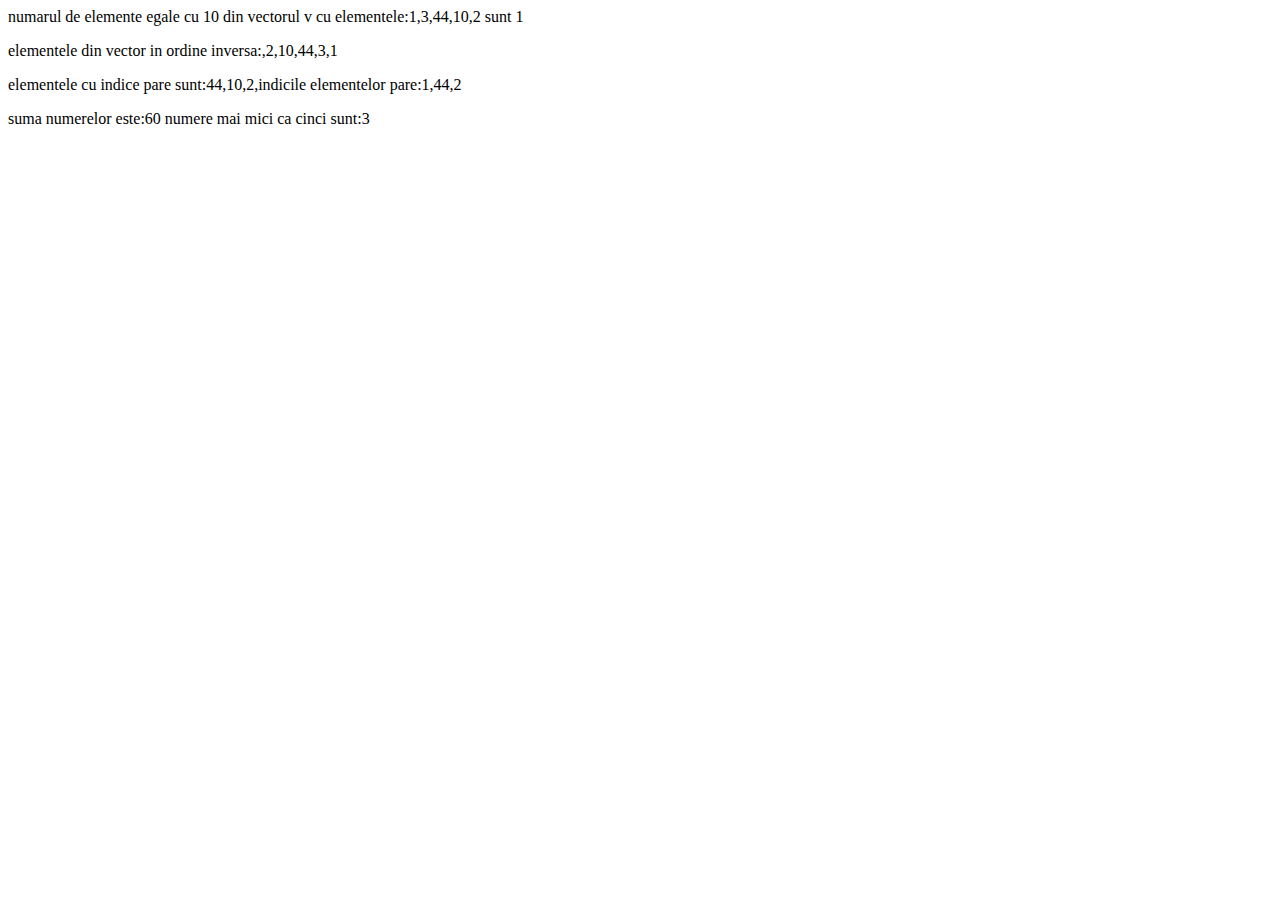
<file: javascript/for/lectia1/index.html>
<!DOCTYPE html>
<html>
<head>
<title>Page Title</title>

<!-- adaug jquery -->
<script src="https://ajax.googleapis.com/ajax/libs/jquery/3.1.0/jquery.min.js"></script>


</head>
<body>


<div id="output"></div>

<!-- adaug codul javascript -->
<script type="text/javascript" src="script.js"></script>

</body>
</html>
</file>
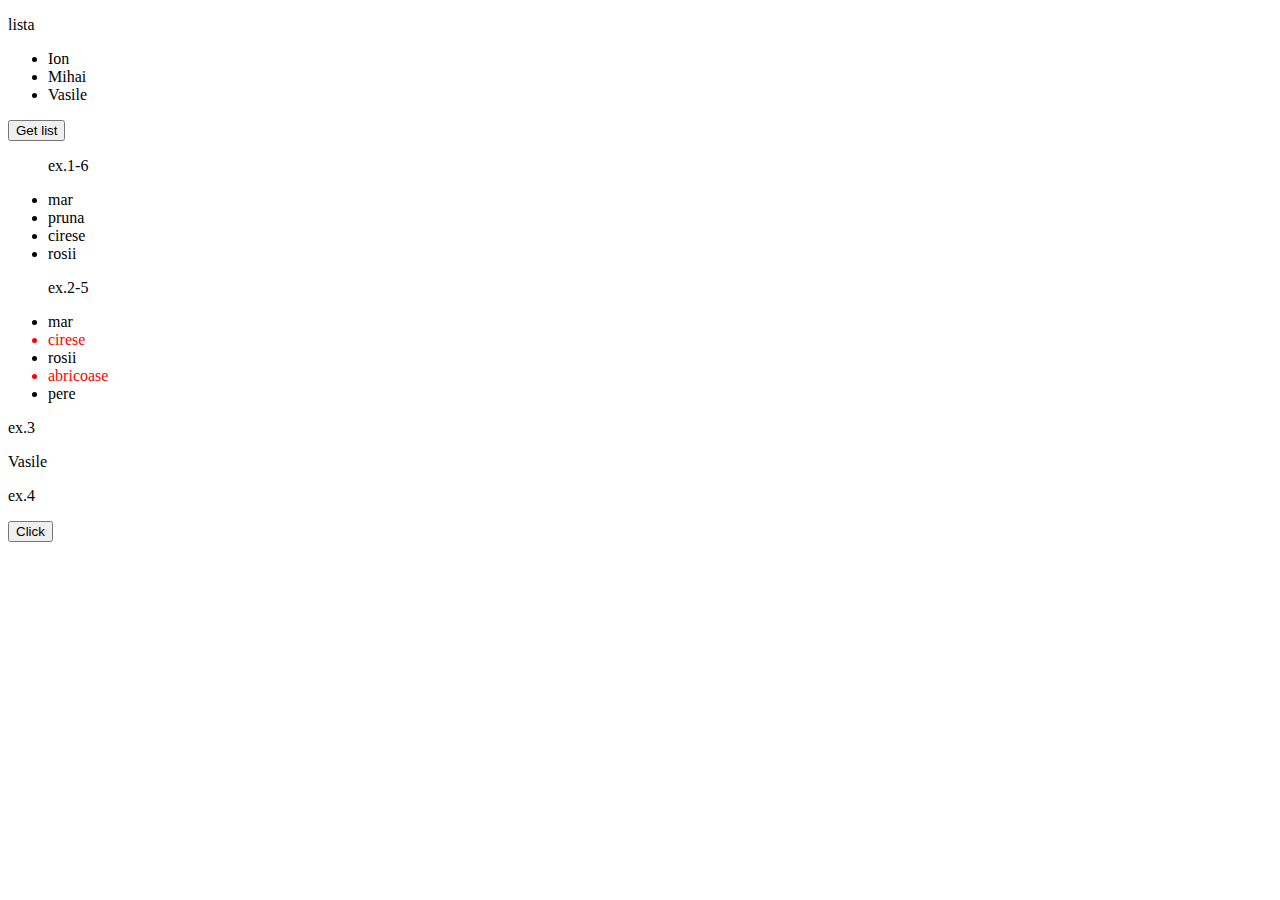
<file: javascript/for/lectia2/index.html>
<!DOCTYPE html>
<html>
<head>
<title>Page Title</title>

<!-- adaug jquery -->
<script src="https://ajax.googleapis.com/ajax/libs/jquery/3.1.0/jquery.min.js"></script>


</head>
<body>

<!--  codul lectie -->
<div id="lectie">
	<p>lista</p>
	<ul id='ul1'>
		<li class="clasa-1">Ion</li>
		<li>Mihai</li>
		<li id="id-1">Vasile</li>
	</ul>
</div>

<button id="lectieButon">Get list</button>

<!-- cod rezolvare -->
<div id="rezolvare">
    <ul id="ul2">
	</ul>
	<ul id="ul3">
	</ul>
</div>

<div id="output"></div>
<button id="rezolvareButon">Click</button>

<!-- adaug codul javascript -->
<script type="text/javascript" src="script.js"></script>

</body>
</html>
</file>
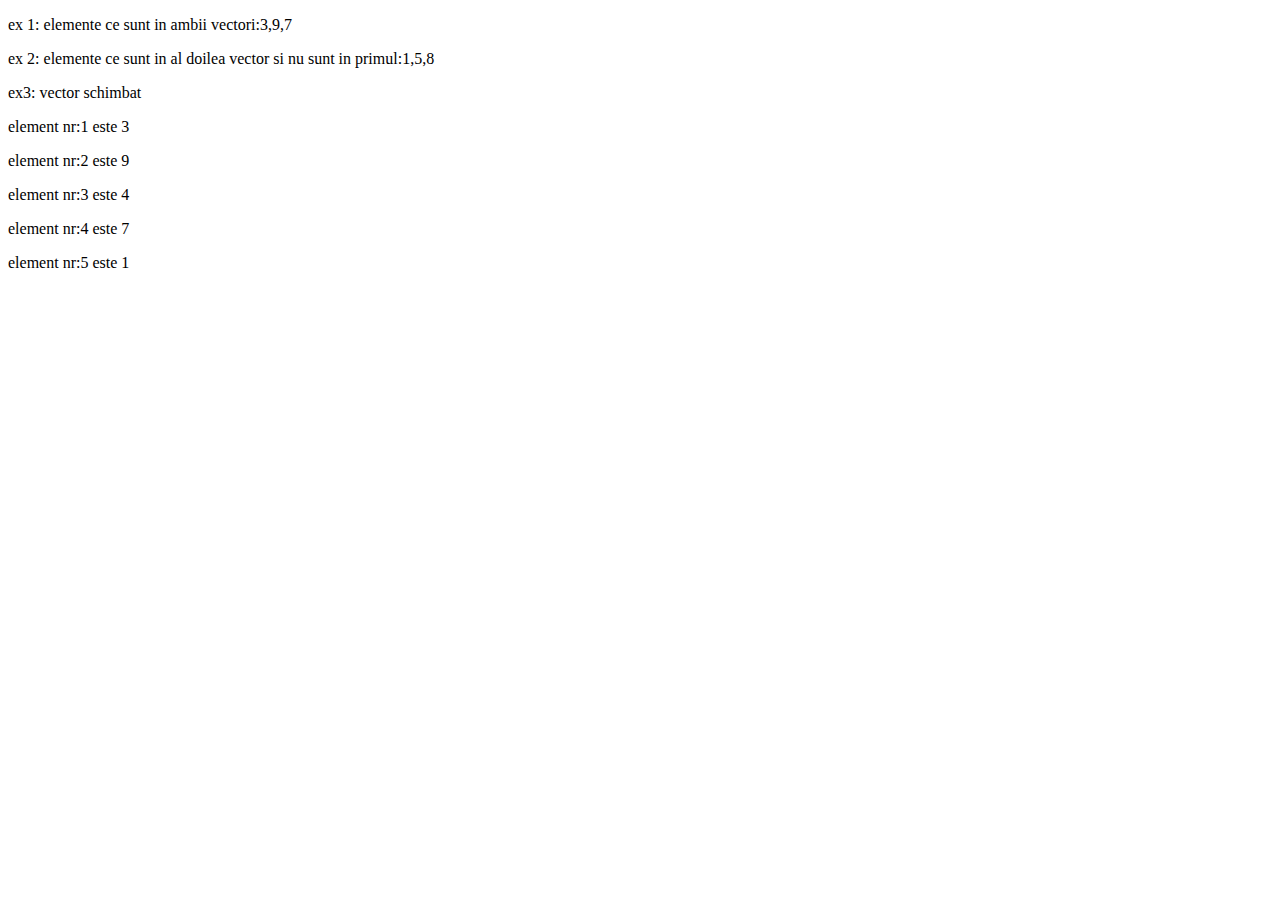
<file: javascript/for/lectia3/index.html>
<!DOCTYPE html>
<html>
<head>
<title>Page Title</title>

<!-- adaug jquery -->
<script src="https://ajax.googleapis.com/ajax/libs/jquery/3.1.0/jquery.min.js"></script>


</head>
<body>


<!-- cod rezolvare -->

<div id="output"></div>

<!-- adaug codul javascript -->
<script type="text/javascript" src="script.js"></script>

</body>
</html>
</file>
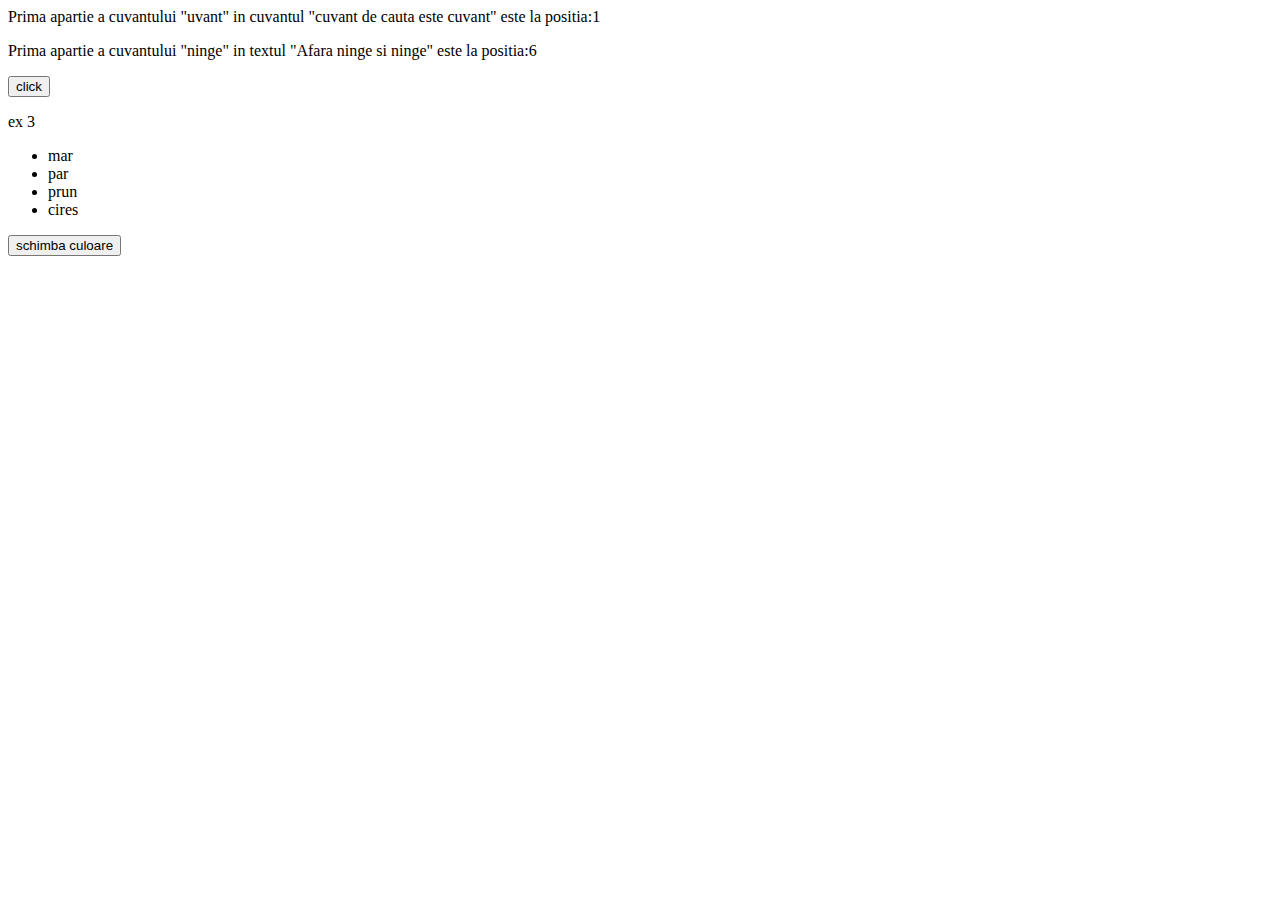
<file: javascript/functii/lectie1/index.html>
<!DOCTYPE html>
<html>
<head>
<title>Page Title</title>

<!-- adaug jquery -->
<script src="https://ajax.googleapis.com/ajax/libs/jquery/3.1.0/jquery.min.js"></script>


</head>
<body>



<div id="lectie"></div>
<button id="btn">click</button>

<!-- cod rezolvare -->

<div id="div1"></div>

<!-- adaug codul javascript -->
<button id="id12">schimba culoare</button>
<script type="text/javascript" src="script.js"></script>

</body>
</html>
</file>
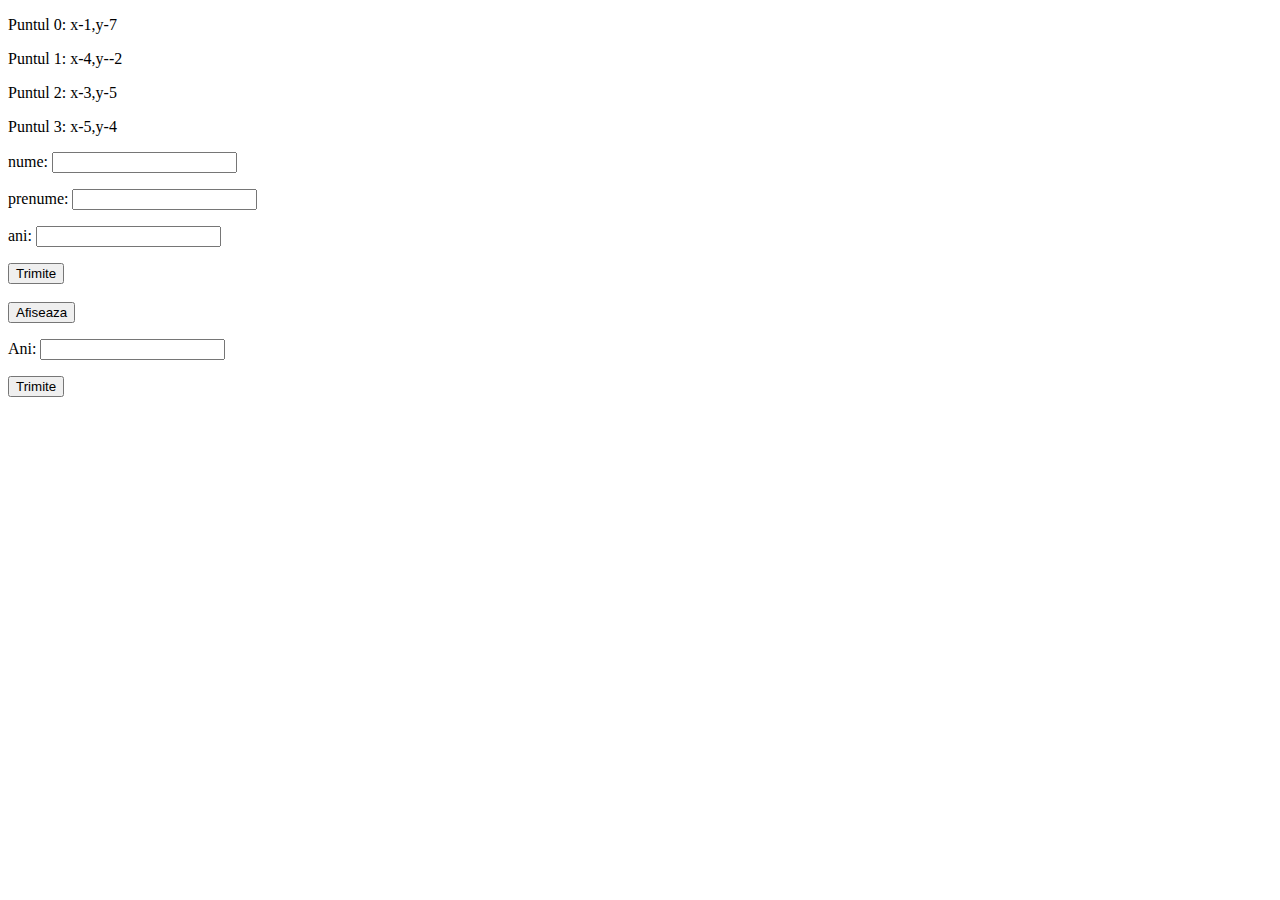
<file: javascript/obiecte-clase/lectie1/index.html>
<!DOCTYPE html>
<html>
<head>
<title>Page Title</title>

<!-- adaug jquery -->
<script src="https://ajax.googleapis.com/ajax/libs/jquery/3.1.0/jquery.min.js"></script>


</head>
<body>



<div id="lectie"></div>
<div id="id1">
	<p>nume:
	<input type="text" id="nume1"></input></p>
	<p>prenume:
	<input type="text" id="prenume1"></input></p>
	<p>ani:
	<input type="text" id="ani1"></input></p>
	
	<button id="btn">Trimite</button>
</div>
<!-- cod rezolvare -->
<div id="rezolvare"></div></br>
	<button id="btn1">Afiseaza</button></br>
<div>
<p>Ani:
<input type="text" id="ani2"></input><p>
<button id="btn3">Trimite</button>
</div>
<!-- adaug codul javascript -->
<script type="text/javascript" src="script.js"></script>

</body>
</html>
</file>
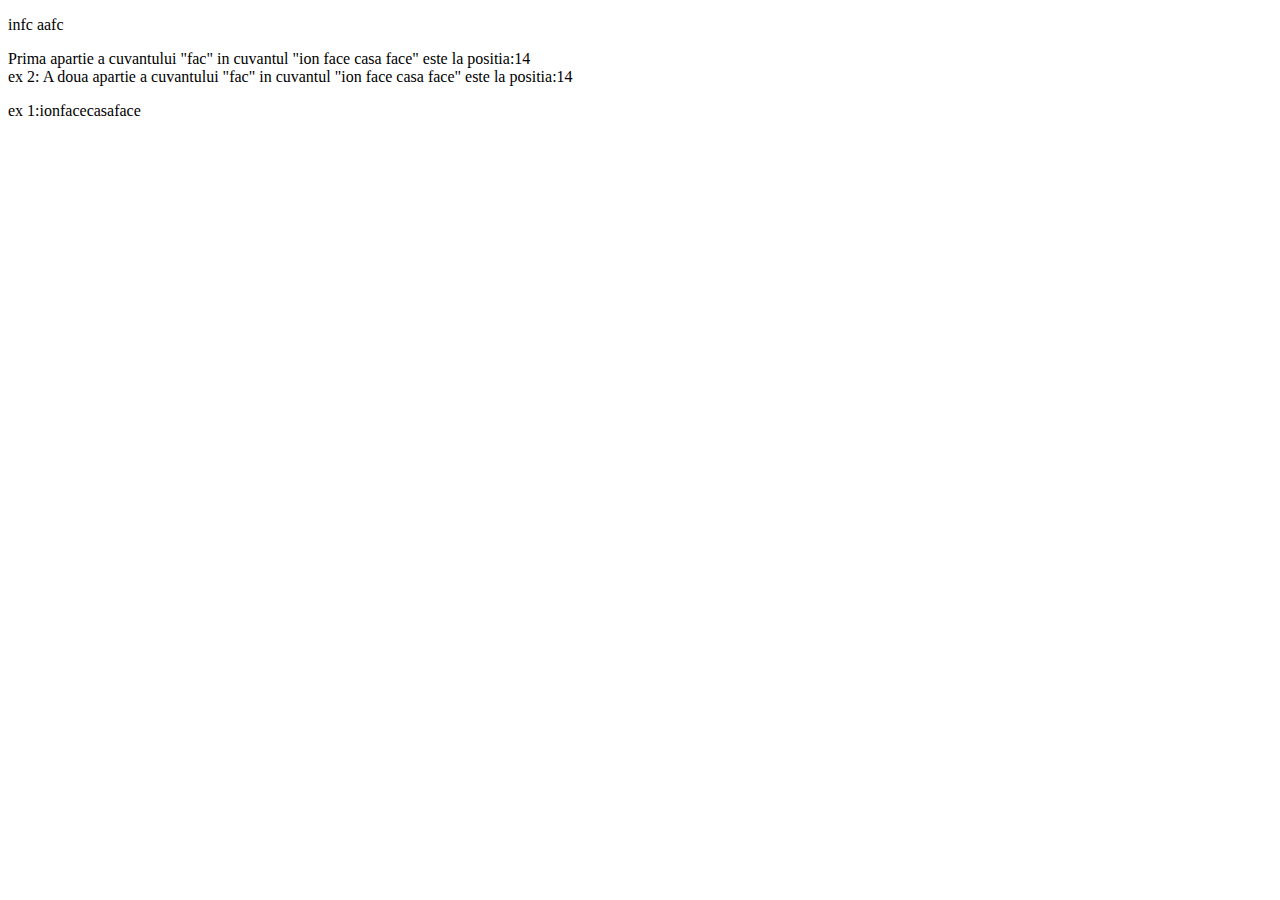
<file: javascript/string/lectie2/index.html>
<!DOCTYPE html>
<html>
<head>
<title>Page Title</title>

<!-- adaug jquery -->
<script src="https://ajax.googleapis.com/ajax/libs/jquery/3.1.0/jquery.min.js"></script>


</head>
<body>



<div id="lectie"></div>

<!-- cod rezolvare -->

<div id="rezolvare"></div>

<!-- adaug codul javascript -->
<script type="text/javascript" src="script.js"></script>

</body>
</html>
</file>
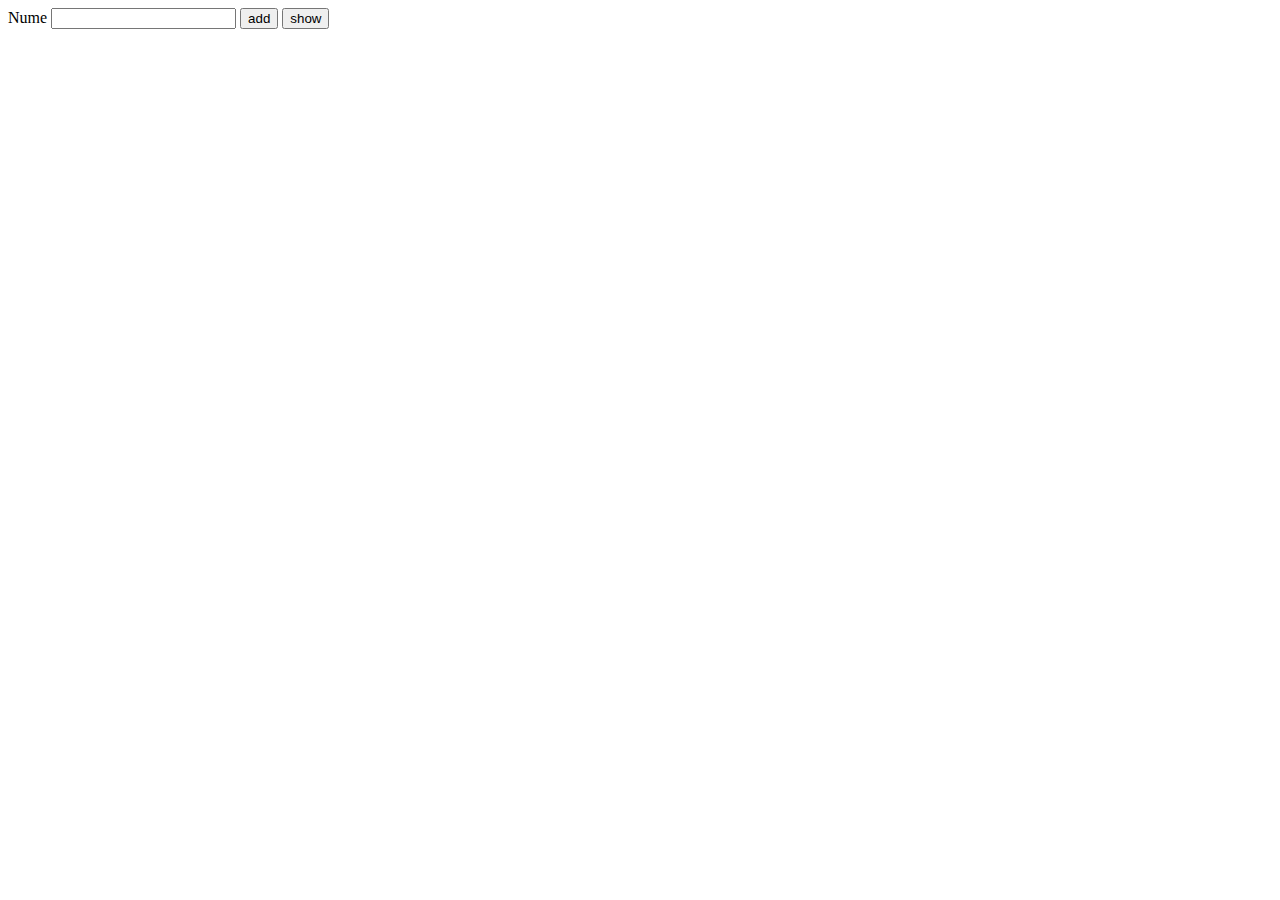
<file: javascript/structuri de date/lectie1/index.html>
<!DOCTYPE html>
<html>
<head>
<title>Page Title</title>

<!-- adaug jquery -->
<script src="https://ajax.googleapis.com/ajax/libs/jquery/3.1.0/jquery.min.js"></script>


</head>
<body>



<div id="lectie"></div>
<label> Nume <input type="text" id="textLectie"/></label>
<button id="add">add</button>
<button id="show">show</button>
<br/>
<!-- cod rezolvare -->

<div id="rezolvare"></div>

<!-- adaug codul javascript -->
<script type="text/javascript" src="script.js"></script>

</body>
</html>
</file>
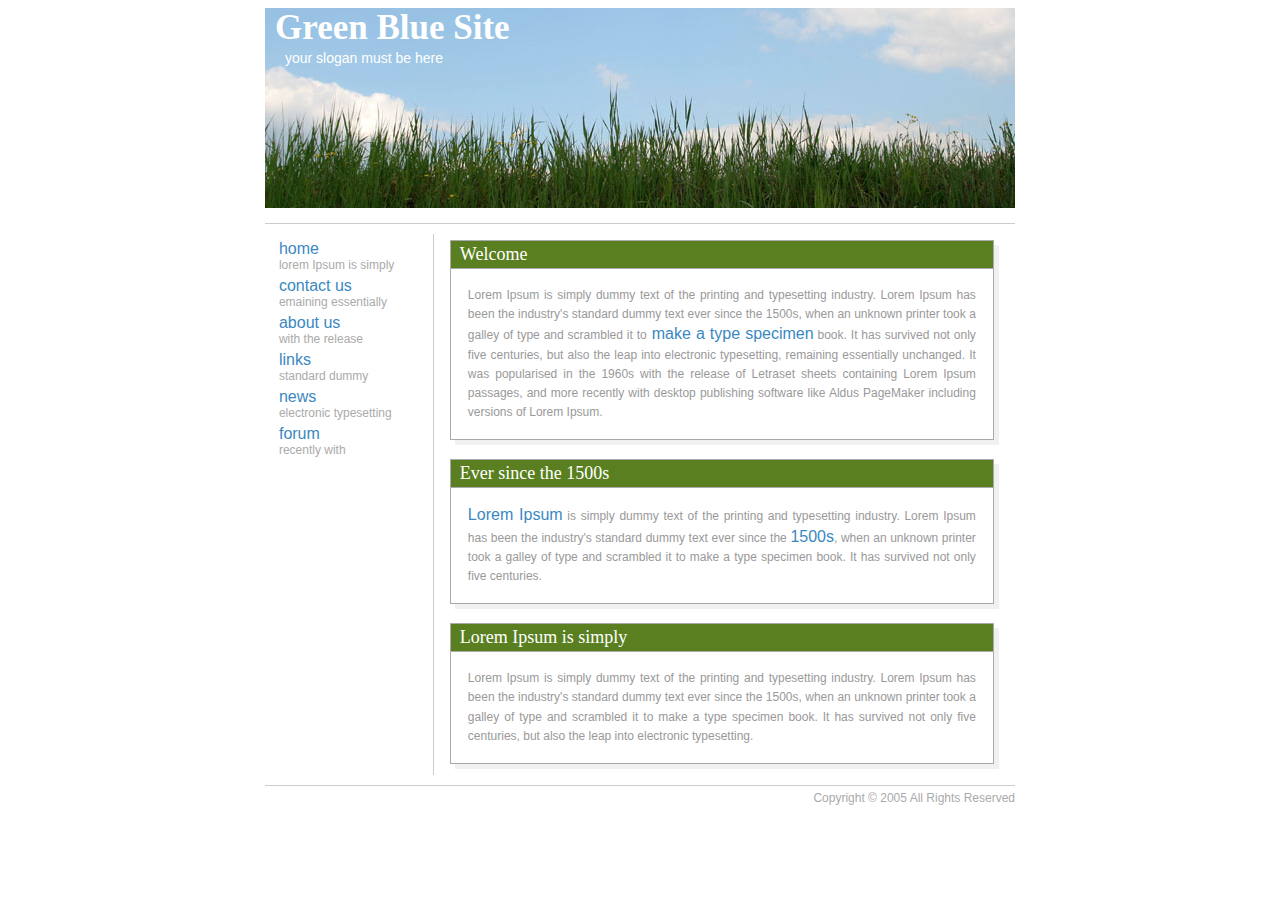
<file: templates/lectie1/0748/index.html>
<!DOCTYPE HTML PUBLIC "-//W3C//DTD HTML 4.01 Transitional//EN">
<html lang="en">
<head>
<meta http-equiv="Content-Type" content="text/html; charset=ISO-8859-1">
<title>Green Blue Site</title>
<link rel="STYLESHEET" href="style.css" type="text/css">
</head>
<body bgcolor="FFFFFF">
<div align="center">
<table width="750" border="0" cellpadding="0" cellspacing="0">
 <tr>
  <td colspan="3" width="750" height="200" background="header.jpg" valign="top" style="padding:0 0 0 10">
   <table width="700" border="0" cellpadding="0" cellspacing="0">
    <tr>
     <td width="750" colspan="3" class="logo">
    <b>
     Green Blue Site</b>
    
     </td>
    </tr>
    <tr>
     <td width="330" class="slogan">
     
     your slogan must be here
    
     </td>
     <td width="400" align="right">
      <table width="400" border="0" cellpadding="0" cellspacing="0">
       <tr>
        <td align="right" height="20">

        </td>
       </tr>
      </table>
     </td>
     <td width="20"></td>
    </tr>
   </table>
  </td>
 </tr>
 <tr>
  <td colspan="3" height="15" bgcolor="FFFFFF"></td>
 </tr>
 <tr>
  <td colspan="3" height="1" bgcolor="CCCCCC"></td>
 </tr>
 <tr>
  <td colspan="3" height="10" bgcolor="FFFFFF"></td>
 </tr>
 <tr>
  <td width="170" bgcolor="FFFFFF" valign="top">
  <span style="font-size:6px"><br></span>
  <div align="center">
   <table width="140" border="0" cellpadding="0" cellspacing="0">
    <tr>
     <td><a href="#">home</a></td>
    </tr>
    <tr>
     <td>lorem Ipsum is simply</td>
    </tr>
    <tr>
     <td height="5" bgcolor="FFFFFF"></td>
    </tr>
    <tr>
     <td><a href="#">contact us</a></td>
    </tr>
    <tr>
     <td>emaining essentially</td>
    </tr>
    <tr>
     <td height="5" bgcolor="FFFFFF"></td>
    </tr>
    <tr>
     <td><a href="#">about us</a></td>
    </tr>
    <tr>
     <td>with the release</td>
    </tr>
    <tr>
     <td height="5" bgcolor="FFFFFF"></td>
    </tr>
    <tr>
     <td><a href="#">links</a></td>
    </tr>
    <tr>
     <td>standard dummy</td>
    </tr>
    <tr>
     <td height="5" bgcolor="FFFFFF"></td>
    </tr>
    <tr>
     <td><a href="#">news</a></td>
    </tr>
    <tr>
     <td>electronic typesetting</td>
    </tr>
    <tr>
     <td height="5" bgcolor="FFFFFF"></td>
    </tr>
    <tr>
     <td><a href="#">forum</a></td>
    </tr>
    <tr>
     <td>recently with</td>
    </tr>
   </table>
   <br><span style="font-size:6px"><br></span>
   
  <span style="font-size:6px"><br></span>
  </div>
  </td>
  <td width="1" bgcolor="CCCCCC"></td>
  <td width="579" valign="top">
  <span style="font-size:6px"><br></span>
  <div align="center">
   <table width="549" border="0" cellpadding="0" cellspacing="0">
    <tr>
     <td colspan="4" height="1" bgcolor="AAAAAA"></td>
     <td width="5" height="1" bgcolor="FFFFFF"></td>
    </tr>
    <tr>
     <td width="1" bgcolor="AAAAAA"></td>
     <td rowspan="2" colspan="2" width="542" height="27" bgcolor="#597F20" class="class1">&nbsp;&nbsp;Welcome</td>
     <td width="1" bgcolor="AAAAAA"></td>
     <td width="5" height="4" bgcolor="FFFFFF"></td>
    </tr>
    <tr>
     <td width="1" bgcolor="AAAAAA"></td>
     <td width="1" bgcolor="AAAAAA"></td>
     <td width="5" bgcolor="F0F0F0" height="23"></td>
    </tr>
    <tr>
     <td width="1" bgcolor="AAAAAA"></td>
     <td colspan="2" height="1" bgcolor="AAAAAA"></td>
     <td width="1" bgcolor="AAAAAA"></td>
     <td width="5" bgcolor="F0F0F0"></td>
    </tr>
    <tr>
     <td width="1" bgcolor="AAAAAA"></td>
     <td colspan="2" bgcolor="FFFFFF">
      <table width="542" border="0" cellpadding="17" cellspacing="0">
       <tr>
        <td style="color:999999;line-height:1.6em">
        <div align="justify"> Lorem Ipsum is simply dummy text of the printing 
                        and typesetting industry. Lorem Ipsum has been the industry's 
                        standard dummy text ever since the 1500s, when an unknown 
                        printer took a galley of type and scrambled it to<a href="#"> 
                        make a type specimen</a> book. It has survived not only 
                        five centuries, but also the leap into electronic typesetting, 
                        remaining essentially unchanged. It was popularised in 
                        the 1960s with the release of Letraset sheets containing 
                        Lorem Ipsum passages, and more recently with desktop publishing 
                        software like Aldus PageMaker including versions of Lorem 
                        Ipsum. </div>
        </td>
       </tr>
      </table>
     </td>
     <td width="1" bgcolor="AAAAAA"></td>
     <td width="5" bgcolor="F0F0F0"></td>
    </tr>
    <tr>
     <td width="1" bgcolor="AAAAAA"></td>
     <td colspan="2" height="1" bgcolor="AAAAAA"></td>
     <td width="1" bgcolor="AAAAAA"></td>
     <td width="5" bgcolor="F0F0F0"></td>
    </tr>
    <tr>
     <td width="1" height="5" bgcolor="FFFFFF"></td>
     <td width="4" height="5" bgcolor="FFFFFF"></td>
     <td width="538" height="5" bgcolor="F0F0F0"></td>
     <td width="1" height="5" bgcolor="F0F0F0"></td>
     <td width="5" height="5" bgcolor="F0F0F0"></td>
    </tr>
   </table>
  <br>
   <table width="549" border="0" cellpadding="0" cellspacing="0">
    <tr>
     <td colspan="4" height="1" bgcolor="AAAAAA"></td>
     <td width="5" height="1" bgcolor="FFFFFF"></td>
    </tr>
    <tr>
     <td width="1" bgcolor="AAAAAA"></td>
     <td rowspan="2" colspan="2" width="542" height="27" bgcolor="#597F20" class="class1">&nbsp;&nbsp;Ever since the 1500s</td>
     <td width="1" bgcolor="AAAAAA"></td>
     <td width="5" height="4" bgcolor="FFFFFF"></td>
    </tr>
    <tr>
     <td width="1" bgcolor="AAAAAA"></td>
     <td width="1" bgcolor="AAAAAA"></td>
     <td width="5" bgcolor="F0F0F0" height="23"></td>
    </tr>
    <tr>
     <td width="1" bgcolor="AAAAAA"></td>
     <td colspan="2" height="1" bgcolor="AAAAAA"></td>
     <td width="1" bgcolor="AAAAAA"></td>
     <td width="5" bgcolor="F0F0F0"></td>
    </tr>
    <tr>
     <td width="1" bgcolor="AAAAAA"></td>
     <td colspan="2" bgcolor="FFFFFF">
      <table width="542" border="0" cellpadding="17" cellspacing="0">
       <tr>
        <td style="color:999999;line-height:1.6em">
        <div align="justify"> <a href="#">Lorem Ipsum</a> is simply dummy text 
                        of the printing and typesetting industry. Lorem Ipsum 
                        has been the industry's standard dummy text ever since 
                        the <a href="#">1500s</a>, when an unknown printer took 
                        a galley of type and scrambled it to make a type specimen 
                        book. It has survived not only five centuries. </div>
        </td>
       </tr>
      </table>
     </td>
     <td width="1" bgcolor="AAAAAA"></td>
     <td width="5" bgcolor="F0F0F0"></td>
    </tr>
    <tr>
     <td width="1" bgcolor="AAAAAA"></td>
     <td colspan="2" height="1" bgcolor="AAAAAA"></td>
     <td width="1" bgcolor="AAAAAA"></td>
     <td width="5" bgcolor="F0F0F0"></td>
    </tr>
    <tr>
     <td width="1" height="5" bgcolor="FFFFFF"></td>
     <td width="4" height="5" bgcolor="FFFFFF"></td>
     <td width="538" height="5" bgcolor="F0F0F0"></td>
     <td width="1" height="5" bgcolor="F0F0F0"></td>
     <td width="5" height="5" bgcolor="F0F0F0"></td>
    </tr>
   </table>
  <br>
   <table width="549" border="0" cellpadding="0" cellspacing="0">
    <tr>
     <td colspan="4" height="1" bgcolor="AAAAAA"></td>
     <td width="5" height="1" bgcolor="FFFFFF"></td>
    </tr>
    <tr>
     <td width="1" bgcolor="AAAAAA"></td>
     <td rowspan="2" colspan="2" width="542" height="27" bgcolor="#597F20" class="class1">&nbsp;&nbsp;Lorem Ipsum is simply</td>
     <td width="1" bgcolor="AAAAAA"></td>
     <td width="5" height="4" bgcolor="FFFFFF"></td>
    </tr>
    <tr>
     <td width="1" bgcolor="AAAAAA"></td>
     <td width="1" bgcolor="AAAAAA"></td>
     <td width="5" bgcolor="F0F0F0" height="23"></td>
    </tr>
    <tr>
     <td width="1" bgcolor="AAAAAA"></td>
     <td colspan="2" height="1" bgcolor="AAAAAA"></td>
     <td width="1" bgcolor="AAAAAA"></td>
     <td width="5" bgcolor="F0F0F0"></td>
    </tr>
    <tr>
     <td width="1" bgcolor="AAAAAA"></td>
     <td colspan="2" bgcolor="FFFFFF">
      <table width="542" border="0" cellpadding="17" cellspacing="0">
       <tr>
        <td style="color:999999;line-height:1.6em">
        <div align="justify">
      
        Lorem Ipsum is simply dummy text of the printing and typesetting industry. Lorem Ipsum has been the industry's standard dummy text ever since the 1500s, when an unknown printer took a galley of type and scrambled it to make a type specimen book. It has survived not only five centuries, but also the leap into electronic typesetting. 
        </div>
        </td>
       </tr>
      </table>
     </td>
     <td width="1" bgcolor="AAAAAA"></td>
     <td width="5" bgcolor="F0F0F0"></td>
    </tr>
    <tr>
     <td width="1" bgcolor="AAAAAA"></td>
     <td colspan="2" height="1" bgcolor="AAAAAA"></td>
     <td width="1" bgcolor="AAAAAA"></td>
     <td width="5" bgcolor="F0F0F0"></td>
    </tr>
    <tr>
     <td width="1" height="5" bgcolor="FFFFFF"></td>
     <td width="4" height="5" bgcolor="FFFFFF"></td>
     <td width="538" height="5" bgcolor="F0F0F0"></td>
     <td width="1" height="5" bgcolor="F0F0F0"></td>
     <td width="5" height="5" bgcolor="F0F0F0"></td>
    </tr>
   </table>
  <span style="font-size:6px"><br></span>
  </div>
  </td>
 </tr>
 <tr>
  <td colspan="3" height="10" bgcolor="FFFFFF"></td>
 </tr>
 <tr>
  <td colspan="3" height="1" bgcolor="CCCCCC"></td>
 </tr>
 <tr>
  <td colspan="3" height="5" bgcolor="FFFFFF"></td>
 </tr>
 <tr>
  <td colspan="3" bgcolor="FFFFFF" align="right">
  Copyright � 2005 All Rights Reserved 
  </td>
 </tr>
</table>
</div>
</body>
</html>
</file>
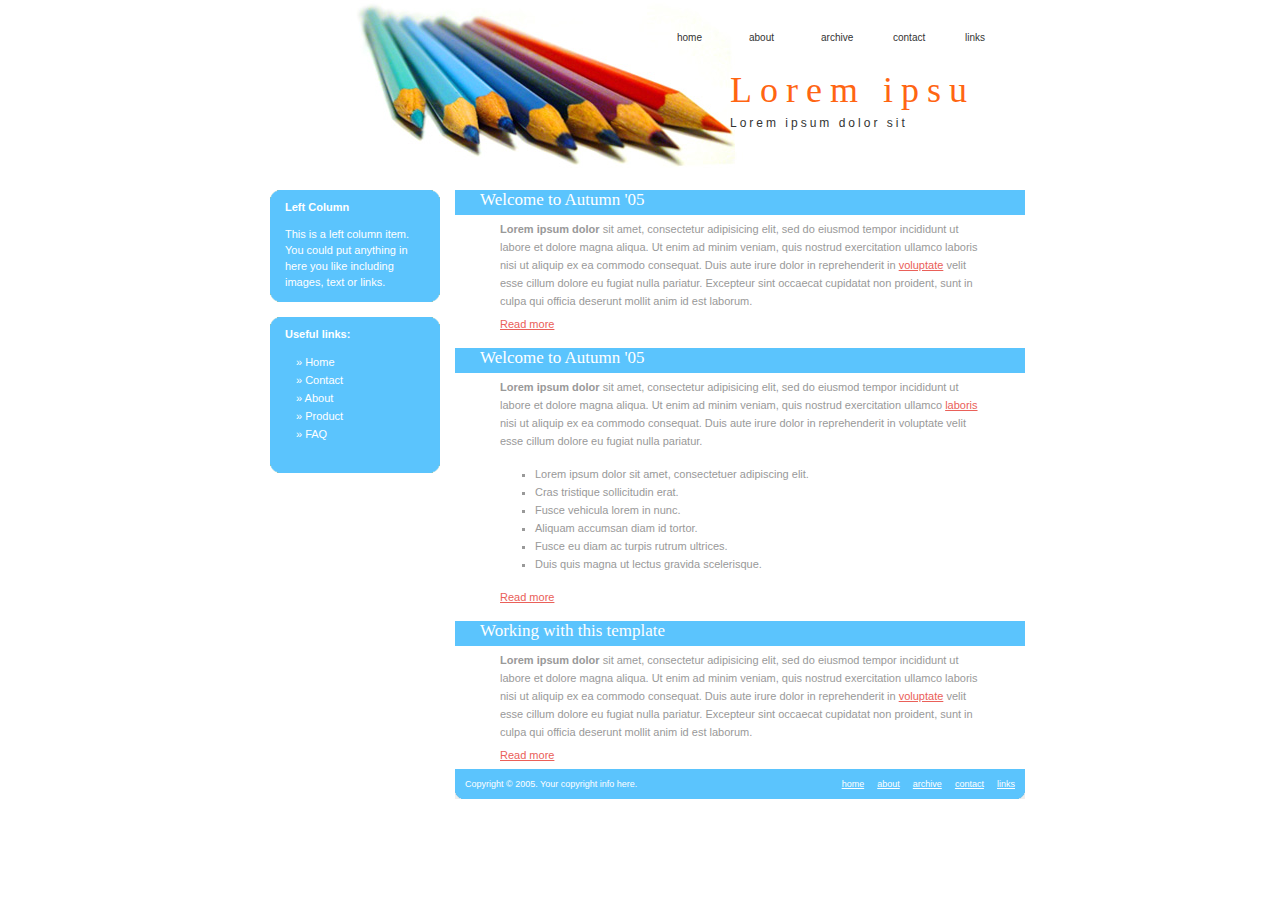
<file: templates/lectie1/0755/index.html>
<?xml version="1.0" encoding="UTF-8"?>
<!DOCTYPE html PUBLIC "-//W3C//DTD XHTML 1.0 Strict//EN" "http://www.w3.org/TR/xhtml1/DTD/xhtml1-strict.dtd">
<html xmlns="http://www.w3.org/1999/xhtml">
<head>
<title>Autumn 05</title>
<link rel="stylesheet" type="text/css" href="autumn05.css" />
</head>
<body>
<div id="container">
  <div id="navarea">
    <ul id="nav">
      <li><a href="#" title="home">home</a></li>
      <li><a href="#" title="about">about</a></li>
      <li><a href="#" title="archive">archive</a></li>
      <li><a href="#" title="contact">contact</a></li>
      <li><a href="#" title="links">links</a></li>
    </ul>
  </div>
  <div id="hdr"> <span id="sitetitle">Lorem ipsu</span> <br />
    <span id="subtitle">Lorem ipsum dolor sit</span></div>
  <div id="lftcol">
    <div class="leftcolbox">
      <div class="leftcolboxtop"></div>
      <h2>Left Column</h2>
      <p>This is a left column item.  You could put anything in here you like including images, text or links.</p>
    </div>
    <div class="leftcolbox">
      <div class="leftcolboxtop"></div>
      <h2>Useful links:</h2>
      <p> <a href="#">» Home</a><br />
        <a href="#">» Contact</a><br />
        <a href="#">» About</a><br />
        <a href="#">» Product</a><br />
        <a href="#">» FAQ</a></p>
      <br />
    </div>
  </div>
  <div id="maincol">
    <div class="rule">
      <h1>Welcome to Autumn '05</h1>
    </div>
    <p><strong>Lorem ipsum dolor</strong> sit amet, consectetur adipisicing elit, sed do eiusmod tempor incididunt ut labore et dolore magna aliqua. Ut enim ad minim veniam, quis nostrud exercitation ullamco laboris nisi ut aliquip ex ea commodo consequat. Duis aute irure dolor in reprehenderit in <a href="#">voluptate</a> velit esse cillum dolore eu fugiat nulla pariatur. Excepteur sint occaecat cupidatat non proident, sunt in culpa qui officia deserunt mollit anim id est laborum.</p>
    <p><a href="" title="read more">Read more</a></p>
    <div class="rule">
      <h1>Welcome to Autumn '05</h1>
    </div>
    <p><strong>Lorem ipsum dolor</strong> sit amet, consectetur adipisicing elit, sed do eiusmod tempor incididunt ut labore et dolore magna aliqua. Ut enim ad minim veniam, quis nostrud exercitation ullamco <a href="#">laboris</a> nisi ut aliquip ex ea commodo consequat. Duis aute irure dolor in reprehenderit in voluptate velit esse cillum dolore eu fugiat nulla pariatur. </p>
    <p>
    <ul>
      <li>Lorem ipsum dolor sit amet, consectetuer adipiscing elit.</li>
      <li>Cras tristique sollicitudin erat.</li>
      <li>Fusce vehicula lorem in nunc.</li>
      <li>Aliquam accumsan diam id tortor.</li>
      <li>Fusce eu diam ac turpis rutrum ultrices.</li>
      <li>Duis quis magna ut lectus gravida scelerisque.</li>
    </ul>
    </p>
    <p> <a href="" title="read more">Read more</a></p>
    <div class="rule">
      <h1>Working with this template</h1>
    </div>
    <p><strong>Lorem ipsum dolor</strong> sit amet, consectetur adipisicing elit, sed do eiusmod tempor incididunt ut labore et dolore magna aliqua. Ut enim ad minim veniam, quis nostrud exercitation ullamco laboris nisi ut aliquip ex ea commodo consequat. Duis aute irure dolor in reprehenderit in <a href="#">voluptate</a> velit esse cillum dolore eu fugiat nulla pariatur. Excepteur sint occaecat cupidatat non proident, sunt in culpa qui officia deserunt mollit anim id est laborum.</p>
    <p> <a href="" title="read more">Read more</a></p>
  </div>
  <div id="bttmbar"> <span id="copyright"> Copyright &copy; 2005. Your copyright info here.</span>
    <ul id="bttmnav">
      <li><a href="" title="home">home</a></li>
      <li><a href="" title="about">about</a></li>
      <li><a href="" title="archive">archive</a></li>
      <li><a href="" title="contact">contact</a></li>
      <li><a href="" title="links">links</a></li>
    </ul>
  </div>
</div>
</body>
</html>
</file>
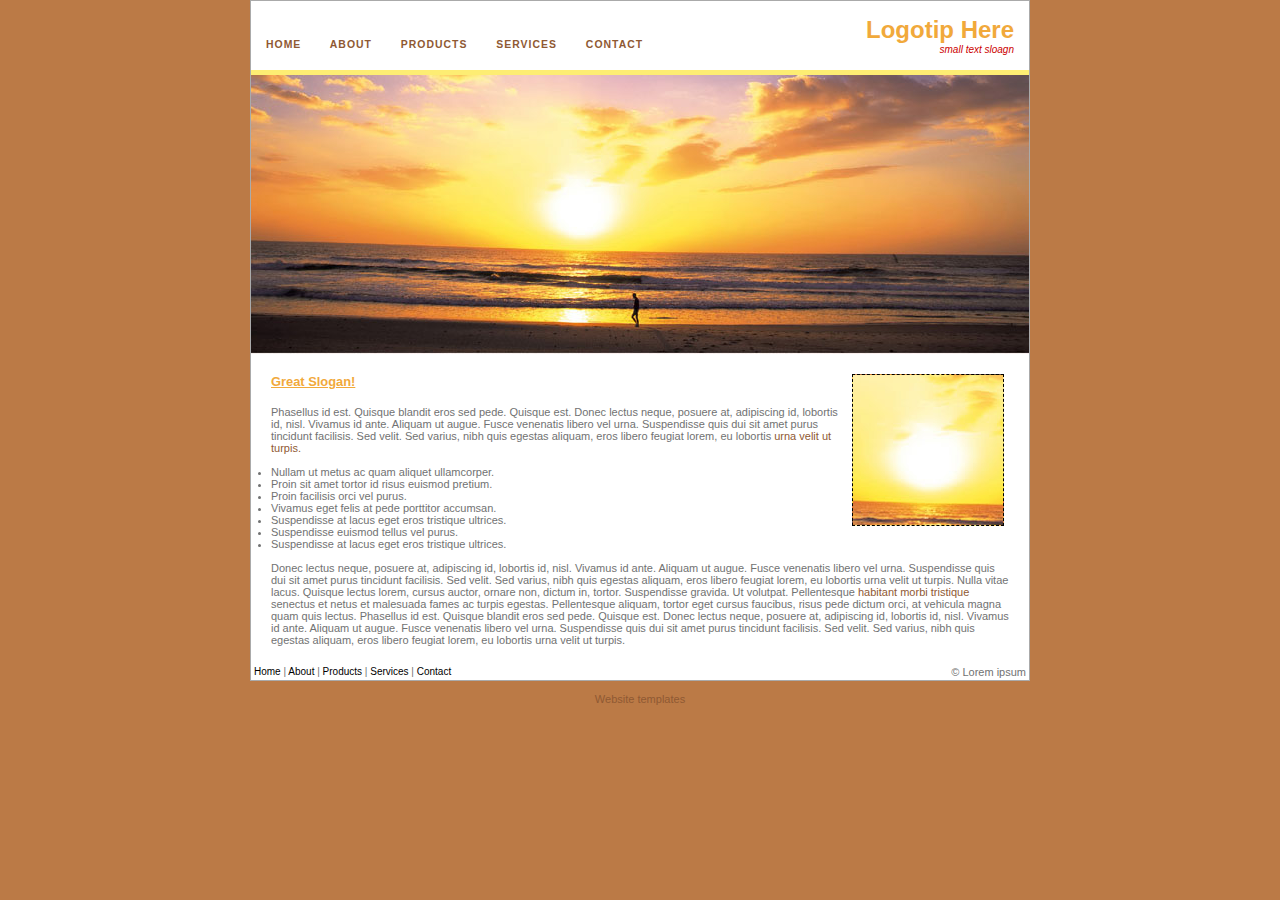
<file: templates/lectie1/0950/index.html>
<!DOCTYPE html PUBLIC "-//W3C//DTD XHTML 1.0 Strict//EN" "http://www.w3.org/TR/xhtml1/DTD/xhtml1-strict.dtd">
<html>
<head>
<title>Winter Dream</title>
<meta http-equiv="Content-Type" content="text/html; charset=windows-1252" />
<link href="style.css" rel="stylesheet" type="text/css" />
</head>
<body>
<div class="container">
  <div class="navigation"> 
	  <a href="#.html" title="Home">Home</a> 
	  <a href="#.html" title="About Us">About</a> 
	  <a href="#.html" title="Products">Products</a> 
	  <a href="#.html" title="Services">Services</a> 
	  <a href="#.html" title="Contact">Contact</a> 
  </div>
  <div class="logo"> <b>Logotip Here</b> <em>small text sloagn</em> </div>
  <div class="image"></div>
  <div class="leftcontent">
    <div id="images"></div>
    <h3>Great Slogan!</h3>
    <br />
    Phasellus id est. Quisque blandit eros sed pede. Quisque est. Donec lectus neque, posuere at, adipiscing id, lobortis id, nisl. Vivamus id ante. Aliquam ut augue. Fusce venenatis libero vel urna. Suspendisse quis dui sit amet purus tincidunt facilisis. Sed velit. Sed varius, nibh quis egestas aliquam, eros libero feugiat lorem, eu lobortis <a href="#">urna velit ut turpis. </a><br />
    <br />
    <li>Nullam ut metus ac quam aliquet ullamcorper.</li>
    <li>Proin sit amet tortor id risus euismod pretium.</li>
    <li>Proin facilisis orci vel purus.</li>
    <li>Vivamus eget felis at pede porttitor accumsan.</li>
    <li>Suspendisse at lacus eget eros tristique ultrices. </li>
    <li>Suspendisse euismod tellus vel purus.</li>
    <li>Suspendisse at lacus eget eros tristique ultrices.<br />
      <br />
    </li>
    Donec lectus neque, posuere at, adipiscing id, lobortis id, nisl. Vivamus id ante. Aliquam ut augue. Fusce venenatis libero vel urna. Suspendisse quis dui sit amet purus tincidunt facilisis. Sed velit. Sed varius, nibh quis egestas aliquam, eros libero feugiat lorem, eu lobortis urna velit ut turpis. Nulla vitae lacus. Quisque lectus lorem, cursus auctor, ornare non, dictum in, tortor. Suspendisse gravida. Ut volutpat. Pellentesque <a href="#">habitant morbi tristique</a> senectus et netus et malesuada fames ac turpis egestas. Pellentesque aliquam, tortor eget cursus faucibus, risus pede dictum orci, at vehicula magna quam quis lectus. Phasellus id est. Quisque blandit eros sed pede. Quisque est. Donec lectus neque, posuere at, adipiscing id, lobortis id, nisl. Vivamus id ante. Aliquam ut augue. Fusce venenatis libero vel urna. Suspendisse quis dui sit amet purus tincidunt facilisis. Sed velit. Sed varius, nibh quis egestas aliquam, eros libero feugiat lorem, eu lobortis urna velit ut turpis. </div>
  <div class="footer"> &copy; Lorem ipsum </div>
  <div class="bottomnav"> <a href="#" class="footerl">Home</a> | <a href="#" class="footerl">About</a> | <a href="#" class="footerl">Products</a> | <a href="#" class="footerl">Services</a> | <a href="#" class="footerl">Contact</a> </div>
</div>
<!-- Designed by DreamTemplate. Please leave link unmodified. -->
<br><center><a href="http://www.dreamtemplate.com" title="Website Templates" target="_blank">Website templates</a></center>
</body>
</html>
</file>
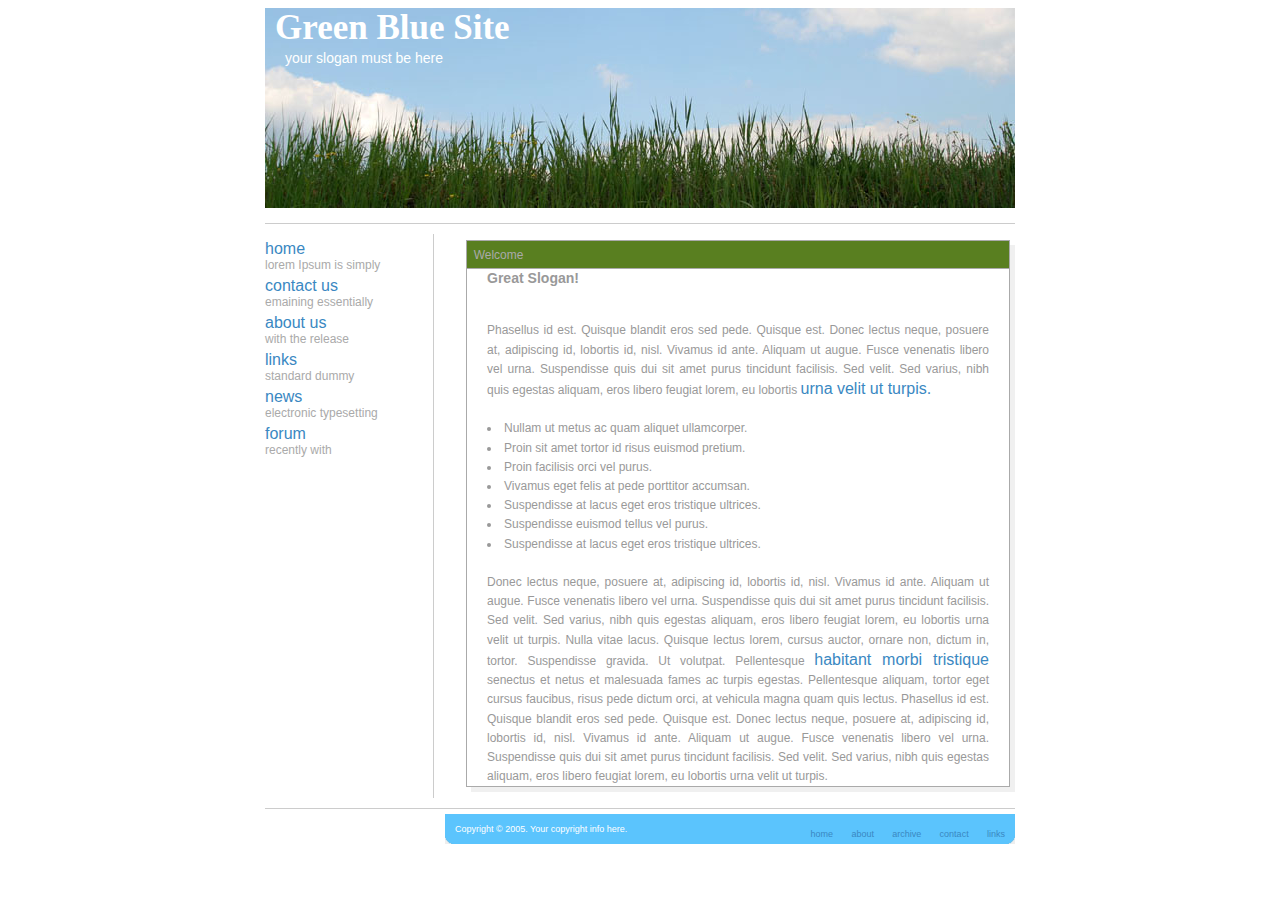
<file: templates/lectie1/about1.html>
<html>
<head>
<title>About tema</title>
<meta http-equiv="Content-Type" content="text/html; charset=windows-1252" />
<link rel="stylesheet" type="text/css" href="about1.css">
</head>
<body>
<div align="center">
<table width="750" border="0" cellpadding="0" cellspacing="0">
 <tr>
  <td colspan="3" width="750" height="200" background="header.jpg" valign="top" style="padding:0 0 0 10">
   <table width="700" border="0" cellpadding="0" cellspacing="0">
    <tr>
     <td width="750" colspan="3" class="logo">
    <b>
     Green Blue Site</b>
    
     </td>
    </tr>
    <tr>
     <td width="330" class="slogan">
     
     your slogan must be here
    
     </td>
     <td width="400" align="right">
      <table width="400" border="0" cellpadding="0" cellspacing="0">
       <tr>
        <td align="right" height="20">

        </td>
       </tr>
      </table>
     </td>
     <td width="20"></td>
    </tr>
   </table>
  </td>
 </tr>
 <tr>
  <td colspan="3" height="15" bgcolor="FFFFFF"></td>
 </tr>
 <tr>
  <td colspan="3" height="1" bgcolor="CCCCCC"></td>
 </tr>
 <tr>
  <td colspan="3" height="10" bgcolor="FFFFFF"></td>
 </tr>
 <tr>
  <td width="170" bgcolor="FFFFFF" valign="top">
  <span style="font-size:6px"><br></span>
  <div align="left">
   <table width="140" border="0" cellpadding="0" cellspacing="0">
    <tr>
     <td><a href="#">home</a></td>
    </tr>
    <tr>
     <td>lorem Ipsum is simply</td>
    </tr>
    <tr>
     <td height="5" bgcolor="FFFFFF"></td>
    </tr>
    <tr>
     <td><a href="#">contact us</a></td>
    </tr>
    <tr>
     <td>emaining essentially</td>
    </tr>
    <tr>
     <td height="5" bgcolor="FFFFFF"></td>
    </tr>
    <tr>
     <td><a href="#">about us</a></td>
    </tr>
    <tr>
     <td>with the release</td>
    </tr>
    <tr>
     <td height="5" bgcolor="FFFFFF"></td>
    </tr>
    <tr>
     <td><a href="#">links</a></td>
    </tr>
    <tr>
     <td>standard dummy</td>
    </tr>
    <tr>
     <td height="5" bgcolor="FFFFFF"></td>
    </tr>
    <tr>
     <td><a href="#">news</a></td>
    </tr>
    <tr>
     <td>electronic typesetting</td>
    </tr>
    <tr>
     <td height="5" bgcolor="FFFFFF"></td>
    </tr>
    <tr>
     <td><a href="#">forum</a></td>
    </tr>
    <tr>
     <td>recently with</td>
    </tr>
   </table>
   <br><span style="font-size:6px"><br></span>
   </div>
    </td>
  <td width="1" bgcolor="CCCCCC"></td>
  <td width="579" valign="top">
  <span style="font-size:6px"><br></span>
   <div align="right">
 <table width="549" border="0" cellpadding="0" cellspacing="0">
    <tr>
     <td colspan="4" height="1" bgcolor="AAAAAA"></td>
     <td width="5" height="1" bgcolor="FFFFFF"></td>
    </tr>
    <tr>
     <td width="1" bgcolor="AAAAAA"></td>
     <td rowspan="2" colspan="2" width="542" height="27" bgcolor="#597F20" class="class1">&nbsp;&nbsp;Welcome</td>
     <td width="1" bgcolor="AAAAAA"></td>
     <td width="5" height="4" bgcolor="FFFFFF"></td>
    </tr>
    <tr>
     <td width="1" bgcolor="AAAAAA"></td>
     <td width="1" bgcolor="AAAAAA"></td>
     <td width="5" bgcolor="F0F0F0" height="23"></td>
    </tr>
    <tr>
     <td width="1" bgcolor="AAAAAA"></td>
     <td colspan="2" height="1" bgcolor="AAAAAA"></td>
     <td width="1" bgcolor="AAAAAA"></td>
     <td width="5" bgcolor="F0F0F0"></td>
    </tr>
    <tr>
     <td width="1" bgcolor="AAAAAA"></td>
		 <td colspan="2" bgcolor="FFFFFF">
		 <table width="542" border="0" cellpadding="0" cellspacing="0" >
		  
			<tr>  
				<td style="color:999999;line-height:1.6em" id="tab">
					<div align="justify" id="tab1"><h3>Great Slogan!</h3>
					<br />
					Phasellus id est. Quisque blandit eros sed pede. Quisque est. Donec lectus neque, posuere at, adipiscing id, lobortis id, nisl. Vivamus id ante. Aliquam ut augue. Fusce venenatis libero vel urna. Suspendisse quis dui sit amet purus tincidunt facilisis. Sed velit. Sed varius, nibh quis egestas aliquam, eros libero feugiat lorem, eu lobortis <a href="#">urna velit ut turpis. </a><br />
					<br />
					<li>Nullam ut metus ac quam aliquet ullamcorper.</li>
					<li>Proin sit amet tortor id risus euismod pretium.</li>
					<li>Proin facilisis orci vel purus.</li>
					<li>Vivamus eget felis at pede porttitor accumsan.</li>
					<li>Suspendisse at lacus eget eros tristique ultrices. </li>
					<li>Suspendisse euismod tellus vel purus.</li>
					<li>Suspendisse at lacus eget eros tristique ultrices.<br />
					  <br />
					</li>
					Donec lectus neque, posuere at, adipiscing id, lobortis id, nisl. Vivamus id ante. Aliquam ut augue. Fusce venenatis libero vel urna. Suspendisse quis dui sit amet purus tincidunt facilisis. Sed velit. Sed varius, nibh quis egestas aliquam, eros libero feugiat lorem, eu lobortis urna velit ut turpis. Nulla vitae lacus. Quisque lectus lorem, cursus auctor, ornare non, dictum in, tortor. Suspendisse gravida. Ut volutpat. Pellentesque <a href="#">habitant morbi tristique</a> senectus et netus et malesuada fames ac turpis egestas. Pellentesque aliquam, tortor eget cursus faucibus, risus pede dictum orci, at vehicula magna quam quis lectus. Phasellus id est. Quisque blandit eros sed pede. Quisque est. Donec lectus neque, posuere at, adipiscing id, lobortis id, nisl. Vivamus id ante. Aliquam ut augue. Fusce venenatis libero vel urna. Suspendisse quis dui sit amet purus tincidunt facilisis. Sed velit. Sed varius, nibh quis egestas aliquam, eros libero feugiat lorem, eu lobortis urna velit ut turpis.</div>
				</td>
			</tr>
		 </table>
	    </td>
     <td width="1" bgcolor="AAAAAA"></td>
     <td width="5" bgcolor="F0F0F0"></td>
    </tr>
    <tr>
     <td width="1" bgcolor="AAAAAA"></td>
     <td colspan="2" height="1" bgcolor="AAAAAA"></td>
     <td width="1" bgcolor="AAAAAA"></td>
     <td width="5" bgcolor="F0F0F0"></td>
    </tr>
    <tr>
     <td width="1" height="5" bgcolor="FFFFFF"></td>
     <td width="4" height="5" bgcolor="FFFFFF"></td>
     <td width="538" height="5" bgcolor="F0F0F0"></td>
     <td width="1" height="5" bgcolor="F0F0F0"></td>
     <td width="5" height="5" bgcolor="F0F0F0"></td>
    </tr>
	  </table>
   </div>
    <span style="font-size:6px"><br></span>
  </div>
  </td>
 </tr>
 <tr>
  <td colspan="3" height="10" bgcolor="FFFFFF"></td>
 </tr>
 <tr>
  <td colspan="3" height="1" bgcolor="CCCCCC"></td>
 </tr>
 <tr>
  <td colspan="3" height="5" bgcolor="FFFFFF"></td>
 </tr>
   <tr>
  <td colspan="3" bgcolor="FFFFFF" align="right">
     <div id="bttmbar"> <span id="copyright"> Copyright &copy; 2005. Your copyright info here.</span>
    <ul id="bttmnav">
      <li><a href="" title="home">home</a></li>
      <li><a href="" title="about">about</a></li>
      <li><a href="" title="archive">archive</a></li>
      <li><a href="" title="contact">contact</a></li>
      <li><a href="" title="links">links</a></li>
    </ul>
  </div>
  </td>
 </tr>
</body>
</html>
</file>
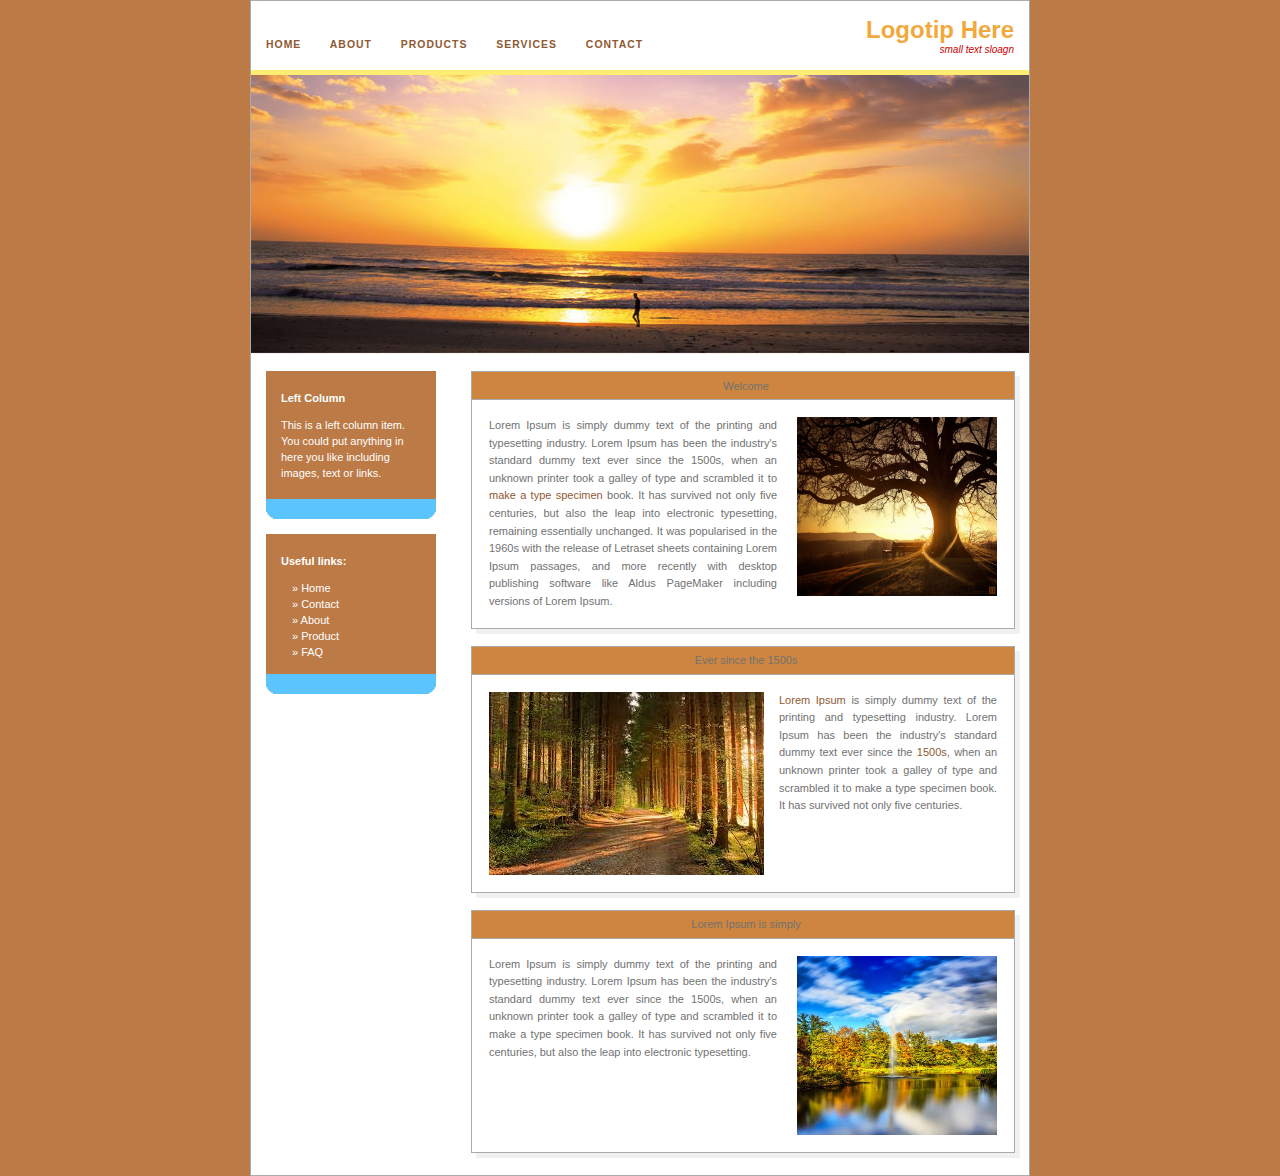
<file: templates/lectie1/rezolvare.html>
<!DOCTYPE html PUBLIC "-//W3C//DTD XHTML 1.0 Strict//EN" "http://www.w3.org/TR/xhtml1/DTD/xhtml1-strict.dtd">
<html>
<head>
<title>Modificare tema</title>
<meta http-equiv="Content-Type" content="text/html; charset=windows-1252" />
<link rel="stylesheet" type="text/css" href="rezolvare.css">
</head>
<body>
<div class="container">
  <div class="navigation"> 
	  <a href="#.html" title="Home">Home</a> 
	  <a href="about1.html" title="About Us">About</a> 
	  <a href="#.html" title="Products">Products</a> 
	  <a href="#.html" title="Services">Services</a> 
	  <a href="#.html" title="Contact">Contact</a> 
  </div>
  <div class="logo"> <b>Logotip Here</b> <em>small text sloagn</em> </div>
  <div><img class="image" src="photo_header.jpg" alt="Apus de soare"></div>
  
  <div class="leftcontent">
  <div id="lftcol">
    <div class="leftcolbox">
      <div class="leftcolboxtop"></div>
      <h2>Left Column</h2>
      <p>This is a left column item.  You could put anything in here you like including images, text or links.</p>
    </div>
    <div class="leftcolbox">
      <div class="leftcolboxtop"></div>
      <h2>Useful links:</h2>
      <p> <a href="#">� Home</a><br />
        <a href="#">� Contact</a><br />
        <a href="">� About</a><br />
        <a href="#">� Product</a><br />
        <a href="#">� FAQ</a></p>
      <br />
    </div>
  </div>
  </div>
   
  
  <div id="text">
   <table width="549" border="0" cellpadding="0" cellspacing="0">
    <tr>
     <td colspan="4" height="1" bgcolor="AAAAAA"></td>
     <td width="5" height="1" bgcolor="FFFFFF"></td>
    </tr>
    <tr>
     <td width="1" bgcolor="AAAAAA"></td>
     <td rowspan="2" colspan="2" width="542" height="27" bgcolor="CD 85 3F" class="class1">&nbsp;&nbsp;Welcome</td>
     <td width="1" bgcolor="AAAAAA"></td>
     <td width="5" height="4" bgcolor="FFFFFF"></td>
    </tr>
    <tr>
     <td width="1" bgcolor="AAAAAA"></td>
     <td width="1" bgcolor="AAAAAA"></td>
     <td width="5" bgcolor="F0F0F0" height="23"></td>
    </tr>
    <tr>
     <td width="1" bgcolor="AAAAAA"></td>
     <td colspan="2" height="1" bgcolor="AAAAAA"></td>
     <td width="1" bgcolor="AAAAAA"></td>
     <td width="5" bgcolor="F0F0F0"></td>
    </tr>
    <tr>
     <td width="1" bgcolor="AAAAAA"></td>
     <td colspan="2" bgcolor="FFFFFF">
      <table width="542" border="0" cellpadding="17" cellspacing="0">
       <tr>
        <td style="color:999999;line-height:1.6em">
		<div><img src="photo1.jpg" id="image1" align="right"></div>
        <div align="justify" id="text1">Lorem Ipsum is simply dummy text of the printing 
                        and typesetting industry. Lorem Ipsum has been the industry's 
                        standard dummy text ever since the 1500s, when an unknown 
                        printer took a galley of type and scrambled it to<a href="#"> 
                        make a type specimen</a> book. It has survived not only 
                        five centuries, but also the leap into electronic typesetting, 
                        remaining essentially unchanged. It was popularised in 
                        the 1960s with the release of Letraset sheets containing 
                        Lorem Ipsum passages, and more recently with desktop publishing 
                        software like Aldus PageMaker including versions of Lorem 
                        Ipsum. </div>
        </td>
       </tr>
      </table>
     </td>
     <td width="1" bgcolor="AAAAAA"></td>
     <td width="5" bgcolor="F0F0F0"></td>
    </tr>
    <tr>
     <td width="1" bgcolor="AAAAAA"></td>
     <td colspan="2" height="1" bgcolor="AAAAAA"></td>
     <td width="1" bgcolor="AAAAAA"></td>
     <td width="5" bgcolor="F0F0F0"></td>
    </tr>
    <tr>
     <td width="1" height="5" bgcolor="FFFFFF"></td>
     <td width="4" height="5" bgcolor="FFFFFF"></td>
     <td width="538" height="5" bgcolor="F0F0F0"></td>
     <td width="1" height="5" bgcolor="F0F0F0"></td>
     <td width="5" height="5" bgcolor="F0F0F0"></td>
    </tr>
   </table>
  <br>
   <table width="549" border="0" cellpadding="0" cellspacing="0">
    <tr>
     <td colspan="4" height="1" bgcolor="AAAAAA"></td>
     <td width="5" height="1" bgcolor="FFFFFF"></td>
    </tr>
    <tr>
     <td width="1" bgcolor="AAAAAA"></td>
     <td rowspan="2" colspan="2" width="542" height="27" bgcolor="CD 85 3F" class="class1">&nbsp;&nbsp;Ever since the 1500s</td>
     <td width="1" bgcolor="AAAAAA"></td>
     <td width="5" height="4" bgcolor="FFFFFF"></td>
    </tr>
    <tr>
     <td width="1" bgcolor="AAAAAA"></td>
     <td width="1" bgcolor="AAAAAA"></td>
     <td width="5" bgcolor="F0F0F0" height="23"></td>
    </tr>
    <tr>
     <td width="1" bgcolor="AAAAAA"></td>
     <td colspan="2" height="1" bgcolor="AAAAAA"></td>
     <td width="1" bgcolor="AAAAAA"></td>
     <td width="5" bgcolor="F0F0F0"></td>
    </tr>
    <tr>
     <td width="1" bgcolor="AAAAAA"></td>
     <td colspan="2" bgcolor="FFFFFF">
      <table width="542" border="0" cellpadding="17" cellspacing="0">
       <tr>
        <td style="color:999999;line-height:1.6em">
		<div><img src="image1.jpg" align="left"></div>
        <div id="text2" align="justify"> <a href="#">Lorem Ipsum</a> is simply dummy text 
                        of the printing and typesetting industry. Lorem Ipsum 
                        has been the industry's standard dummy text ever since 
                        the <a href="#">1500s</a>, when an unknown printer took 
                        a galley of type and scrambled it to make a type specimen 
                        book. It has survived not only five centuries. </div>
        </td>
       </tr>
      </table>
     </td>
     <td width="1" bgcolor="AAAAAA"></td>
     <td width="5" bgcolor="F0F0F0"></td>
    </tr>
    <tr>
     <td width="1" bgcolor="AAAAAA"></td>
     <td colspan="2" height="1" bgcolor="AAAAAA"></td>
     <td width="1" bgcolor="AAAAAA"></td>
     <td width="5" bgcolor="F0F0F0"></td>
    </tr>
    <tr>
     <td width="1" height="5" bgcolor="FFFFFF"></td>
     <td width="4" height="5" bgcolor="FFFFFF"></td>
     <td width="538" height="5" bgcolor="F0F0F0"></td>
     <td width="1" height="5" bgcolor="F0F0F0"></td>
     <td width="5" height="5" bgcolor="F0F0F0"></td>
    </tr>
   </table>
  <br>
   <table width="549" border="0" cellpadding="0" cellspacing="0">
    <tr>
     <td colspan="4" height="1" bgcolor="AAAAAA"></td>
     <td width="5" height="1" bgcolor="FFFFFF"></td>
    </tr>
    <tr>
     <td width="1" bgcolor="AAAAAA"></td>
     <td rowspan="2" colspan="2" width="542" height="27" bgcolor="CD 85 3F" class="class1">&nbsp;&nbsp;Lorem Ipsum is simply</td>
     <td width="1" bgcolor="AAAAAA"></td>
     <td width="5" height="4" bgcolor="FFFFFF"></td>
    </tr>
    <tr>
     <td width="1" bgcolor="AAAAAA"></td>
     <td width="1" bgcolor="AAAAAA"></td>
     <td width="5" bgcolor="F0F0F0" height="23"></td>
    </tr>
    <tr>
     <td width="1" bgcolor="AAAAAA"></td>
     <td colspan="2" height="1" bgcolor="AAAAAA"></td>
     <td width="1" bgcolor="AAAAAA"></td>
     <td width="5" bgcolor="F0F0F0"></td>
    </tr>
    <tr>
     <td width="1" bgcolor="AAAAAA"></td>
     <td colspan="2" bgcolor="FFFFFF">
      <table width="542" border="0" cellpadding="17" cellspacing="0">
       <tr>
        <td style="color:999999;line-height:1.6em">
		<div><img src="images2.jpg" id="image1" align="right"></div>
        <div align="justify" id="text1">
      
        Lorem Ipsum is simply dummy text of the printing and typesetting industry. Lorem Ipsum has been the industry's standard dummy text ever since the 1500s, when an unknown printer took a galley of type and scrambled it to make a type specimen book. It has survived not only five centuries, but also the leap into electronic typesetting. 
        </div>
        </td>
       </tr>
      </table>
     </td>
     <td width="1" bgcolor="AAAAAA"></td>
     <td width="5" bgcolor="F0F0F0"></td>
    </tr>
    <tr>
     <td width="1" bgcolor="AAAAAA"></td>
     <td colspan="2" height="1" bgcolor="AAAAAA"></td>
     <td width="1" bgcolor="AAAAAA"></td>
     <td width="5" bgcolor="F0F0F0"></td>
    </tr>
    <tr>
     <td width="1" height="5" bgcolor="FFFFFF"></td>
     <td width="4" height="5" bgcolor="FFFFFF"></td>
     <td width="538" height="5" bgcolor="F0F0F0"></td>
     <td width="1" height="5" bgcolor="F0F0F0"></td>
     <td width="5" height="5" bgcolor="F0F0F0"></td>
    </tr>
   </table>
  <span style="font-size:6px"><br></span>
  </div>
  </div>
 
</body>
</file>
<file: templates/lectie1/0748/style.css>
body {font-family:arial;font-size:12px;cursor:default;color:AAAAAA}
td {font-family:arial;font-size:12px;cursor:default;color:AAAAAAA}
a {color:3A88C2;text-decoration:none;font-size:16px}
a:hover {color:3A88C2;text-decoration:underline}
input {border-width:1;font-family:arial;font-size:12px;padding:2px;height:21px;border-color:CCCCCC;border-style:solid;background-color:F9F9F9;color:999999}
.logo{
font-size:35px;color:#ffffff;font-family:Times;
}
.slogan{
font-size:14px;color:ffffff;padding:0 0 0 10;
}
.class1{
font-size:18px;color:#ffffff;font-family:Times;
}
</file>
<file: templates/lectie1/0755/autumn05.css>
body { margin: 0; padding: 0; text-align: center; background: #fff}


* {margin: 0; padding: 0; border: 0; text-align: left; font-family: Verdana, Arial, sans-serif; font-size: 11px; line-height: 18px; color: #999 }

#container {
	margin: 0 auto; 
	width: 770px; 
	background: url('images/hdr.jpg') no-repeat top left;
	}

#navarea { 
	width: 770px; 
	height: 50px; 
	background: transparent;
}

#hdr {
	width: 770px;
	height: 125px;
	background:  transparent
}

#lftcol {
	float: left;
	width: 200px;
	background: transparent
}

#maincol {
	float: right;
	width: 570px;
}

#bttmbar {
	margin-bottom: 20px;
	float: right;
	width: 570px;
	height: 30px;
	background: url('images/bttm.gif') no-repeat #1C44BC;
	overflow: hidden
}

#bttmbar span#copyright {
	margin-left: 10px;
	float: left;
	line-height: 30px;
	text-align: right;
	font-size: 9px; 
	color: #FFF;
}

#sitetitle {
	position: relative;
	top: 20px;
	left: 475px;
	font-family: Georgia, serif; 
	font-size: 36px; 
	line-height: 40px;
	font-weight: 100;
	color: #FF6512;
	letter-spacing: 8px;
	}
	
#subtitle {
	position: relative;
	top: 24px;
	left: 475px;
	font-size: 12px; 
	font-weight: normal;
	line-height: 18px;
	color: #333;
	letter-spacing: 3px;
	}

#maincol p { 
	color: #999; 
	margin: 5px 40px 5px 45px; 
	letter-spacing: 0px 
}

#maincol h1,h2 {
	margin: 15px 10px 5px 25px; 
	font-family: Georgia, serif; 
	font-size: 17px; 
	font-weight: 100; 
	line-height: 19px; 
	color: #FFF; 
}

#maincol .date {
	margin-left: 25px; 
	font-size: 9px; 
	color: #6488F7;
	letter-spacing: 1px
}

#maincol a:link, #maincol a:visited { 
	color: #EA6059;
	text-decoration: underline;
	text-align: left;
}

#maincol a:hover, #maincol a:active {
	text-decoration: none;
}

#lftcol a:link, #lftcol a:visited {
	padding-left: 11px;
	color: #fff;
	text-decoration: none;
	text-align: left;
}
	
#lftcol a:hover, #lftcol a:active {
	padding-left: 11px;
	color: #FFF000;
	text-decoration: none;
	text-align: left;
}
	
	
.leftcolbox h1,h2,h3 {
	font-family: Verdana, Arial, sans-serif;
	margin: 0 15px 12px 15px;
	font-weight: bold;
	color: #fff;
	letter-spacing: 0;
	font-size: 11px;
	line-height: 14px;	
}

#nav 
{
	float: right;
	margin-top: 27px;
	white-space: nowrap;
}

#nav li
{
	font-size: 10px;
	float: left;
	list-style: none;
	line-height: 21px;
	text-align: center;
}

#nav a {
	font-size: 10px;
	padding-left: 12px;
	display: block;
	margin-right: 5px;
	width: 55px; 
	height: 21px;
	line-height: 21px;
	text-decoration: none;
	 }

#nav a:link, #nav a:visited
{
	color: #333; 
}

#nav a:hover, #nav a:active 
{
	border-bottom: 2px solid #5BC4FD;
}

div.rule {
	width: 570px;
	height: 25px;
	background: url('images/leafrule.gif');
	border: 0;
}

div.leftcolbox {
	padding: 0 0 0px 0;
	margin: 15px;
	width: 170px;
	background: url('images/leftboxbottom.gif') no-repeat bottom #5BC4FD;
	overflow: hidden;
	}
	
div.leftcolboxtop {
	height: 10px;
	width: 170px;
	background: url('images/leftboxtop.gif') no-repeat top;
}
	
.leftcolbox p {
	margin: 0 15px 12px 15px;
	font-size: 11px;
	line-height: 16px;
	color: #fff;
}

.leftcolbox img {
	margin: 0 auto;
}

acronym {
	color: #ccc;
	border-bottom: 1px dashed #ccc;
	cursor: help;
}

#bttmnav { float: right; margin-right: 10px }
#bttmnav li {display: inline; font-weight: normal;}
#bttmnav a {  padding-left: 10px; font-size: 9px; line-height: 30px; }
#bttmnav a:link, #bttmnav a:visited { color: #FFF; }
#bttmnav a:hover, #bttmnav a:active { text-decoration: none; color: #6488F7; }

#maincol ul {
	margin-top: 15px;
	margin-bottom: 15px;
	margin-left: 70px;
	list-style: square;
}

#maincol li {
	color: #999;
	margin-left: 10px;
}

#maincol ol {
  margin-top: 15px; 
  margin-bottom: 15px; 
  font-size: 0.7em;
  line-height: 1.5em;
  list-style-type:  decimal
 }
</file>
<file: templates/lectie1/0950/style.css>
body {
background: #BB7A46;
background-repeat: no-repeat;
background-position: 0% 25%;
background-attachment: fixed;
width:780px;
color: #717272;
font-size: 11px;
font-family: Verdana, sans-serif;
padding:10px auto 0 auto;
margin:auto;
}

A:link {
	COLOR: #8F5933; TEXT-DECORATION: none;
}
A:visited {
	COLOR: #8F5933; TEXT-DECORATION: none;
}
A:active {
	COLOR: #8F5933; TEXT-DECORATION: none;
	}
A:hover {
	COLOR: #DD861F; TEXT-DECORATION: none;
	}

A.footerl:link {
	COLOR: #000; TEXT-DECORATION: none;
}
A.footerl:visited {
	COLOR: #000; TEXT-DECORATION: none;
}
A.footerl:active {
	COLOR: #000; TEXT-DECORATION: none;
	}
A.footerl:hover {
	COLOR: #8F5933; TEXT-DECORATION: underline;
	}

.container {
background-color: #FFF;
border: 1px solid #AAAAAA;
}

.navigation {
	letter-spacing: 1px;
	word-spacing: 25px;
	font-weight: bold;
	text-transform: uppercase;
	font-size: 95%;
	float: left;
	text-align: left;
	background-color: #FFF;
	padding: 38px 15px 13px 15px;
}

.logo {
	border-bottom: 5px solid #FDED73;
	text-align: right;
	color: #F1A93B;
	font-size: 24px;
	padding: 15px;
}
.logo em{
	display:block;
	text-align: right;
	color: #CC0000;
	font-weight: normal;
	font-size: 10px;
}

.image {
	background: url(photo_header.jpg);
	background-repeat: no-repeat;
	background-position: 100% 0%;
	width: 100%;
	height: 279px;
}

.boxcontain {
	background-color: #A2A2A3;
	width: 46%;
	float: right;
	height: 147px;
}

.bluebox {
	height: 100px;
	border-bottom: 2px dotted #FFF;
	border-right: 2px dotted #FFF;
	background: #669CC0 url(dots.gif);
	background-repeat: no-repeat;
	background-position: 99% 97%;
	float: left;
	width: 80%;
}

.rightgrey {
	background: #A2A2A3;
	height: 147px;
	float: left;
}

.content {
	padding: 5px;
}

.leftcontent {
	background:#fff;
	padding:20px;
}

h3 {
	color: #F1A93B;
	padding: 0;
	margin: 0 0 5px 0;
	text-decoration: underline;
	width: 50%;
}

#images {
	background-image: url(images_tree.jpg);
	border: 1px dashed black; 
	width: 150px; 
	height: 150px; 
	float: right; 
	margin: 0 5px 5px 0;
}

.footer {
	font-size: 11px;
	padding: 0 3px 3px 3px;
	float: right;
}

.bottomnav {
	font-size: 10px;
	text-align: left;
	padding: 0 3px 3px 3px;
}
</file>
<file: templates/lectie1/about1.css>
body {font-family:arial;font-size:12px;cursor:default;color:AAAAAA}
td {font-family:arial;font-size:12px;cursor:default;color:AAAAAAA}
a {color:3A88C2;text-decoration:none;font-size:16px}
a:hover {color:3A88C2;text-decoration:underline}
input {border-width:1;font-family:arial;font-size:12px;padding:2px;height:21px;border-color:CCCCCC;border-style:solid;background-color:F9F9F9;color:999999}
.logo{
font-size:35px;color:#ffffff;font-family:Times;
}
.slogan{
font-size:14px;color:ffffff;padding:0 0 0 10;
}
#tab {
	padding-right:20px;
	padding-top: 0px;
	padding-left:px;
}
#tab1 {
	padding-left:20px;
}

#bttmbar {
	margin-bottom: 20px;
	float: right;
	width: 570px;
	height: 30px;
	background: url('bttm.gif') no-repeat #6666FF;
	overflow: hidden
}

#bttmbar span#copyright {
	margin-left: 10px;
	float: left;
	line-height: 30px;
	text-align: right;
	font-size: 9px; 
	color: #FFF;
}

#bttmnav { float: right; margin-right: 10px }
#bttmnav li {display: inline; font-weight: normal;}
#bttmnav a {  padding-left: 15px; font-size: 9px; line-height: 15px; }
#bttmnav a:link, #bttmnav a:visited { color: 00 FF FF; }
#bttmnav a:hover, #bttmnav a:active { text-decoration: none; color: 7B 68 EE; }
</file>
<file: templates/lectie1/rezolvare.css>
body {
background: #BB7A46;
background-repeat: no-repeat;
background-position: 0% 25%;
background-attachment: fixed;
width:780px;
color: #717272;
font-size: 11px;
font-family: Verdana, sans-serif;
padding:10px auto 0 auto;
margin:auto;
}
A:link {
	COLOR: #8F5933; TEXT-DECORATION: none;
}

A:visited {
	COLOR: #8F5933; TEXT-DECORATION: none;
}
A:active {
	COLOR: #8F5933; TEXT-DECORATION: none;
	}
A:hover {
	COLOR: #DD861F; TEXT-DECORATION: none;
	}

A.footerl:link {
	COLOR: #000; TEXT-DECORATION: none;
}
A.footerl:visited {
	COLOR: #000; TEXT-DECORATION: none;
}
A.footerl:active {
	COLOR: #000; TEXT-DECORATION: none;
	}
A.footerl:hover {
	COLOR: #8F5933; TEXT-DECORATION: underline;
	}
	.container {
background-color: #FFF;
border: 1px solid #AAAAAA;
}
.navigation {
	letter-spacing: 1px;
	word-spacing: 25px;
	font-weight: bold;
	text-transform: uppercase;
	font-size: 95%;
	float: left;
	text-align: left;
	background-color: #FFF;
	padding: 38px 15px 13px 15px;
}
.logo {
	border-bottom: 5px solid #FDED73;
	text-align: right;
	color: #F1A93B;
	font-size: 24px;
	padding: 15px;
}
.logo em{
	display:block;
	text-align: right;
	color: #CC0000;
	font-weight: normal;
	font-size: 10px;
}
.image {
	
	background-repeat: no-repeat;
	background-position: 100% 0%;
	width: 100%;
	height: 279px;
}

.leftcontent {
	text-align:left;
	background:#fff;
	padding:0px;
}
#lftcol {
	float: left;
	width: 100px;
	background: transparent;
}
#lftcol a:link, #lftcol a:visited {
	padding-left: 11px;
	color: #fff;
	text-decoration: none;
	text-align: left;
}
	
#lftcol a:hover, #lftcol a:active {
	padding-left: 11px;
	color: #FFF000;
	text-decoration: none;
	text-align: left;
}
	
	
.leftcolbox h1,h2,h3 {
	font-family: Verdana, Arial, sans-serif;
	margin: 0 15px 12px 15px;
	font-weight: bold;
	color: #fff;
	letter-spacing: 0;
	font-size: 11px;
	line-height: 14px;	
}
div.leftcolbox {
	padding: 0 0 0px 0;
	margin: 15px;
	width: 170px;
	background: url('leftboxbottom.gif') no-repeat bottom  #BB7A46;
	overflow: hidden;
	}
	
div.leftcolboxtop {
	height: 20px;
	width: 600px;
	background: url('leftboxtop.gif') no-repeat top;
	
}
	
.leftcolbox p {
	margin: 0 15px 12px 15px;
	height:90px;
	font-size: 11px;
	line-height: 16px;
	color: #fff;
}

.leftcolbox img {
	margin: 0 auto;
}
#text {
	text-align:center;
	padding:15px 30px 5px 220px;
	
}
#image1 {
	
	width: 200px;
	height: 179px;
}
#text2 {
	padding-left: 290px;
}
#text1 {
	padding-right:220px;
}
</file>
